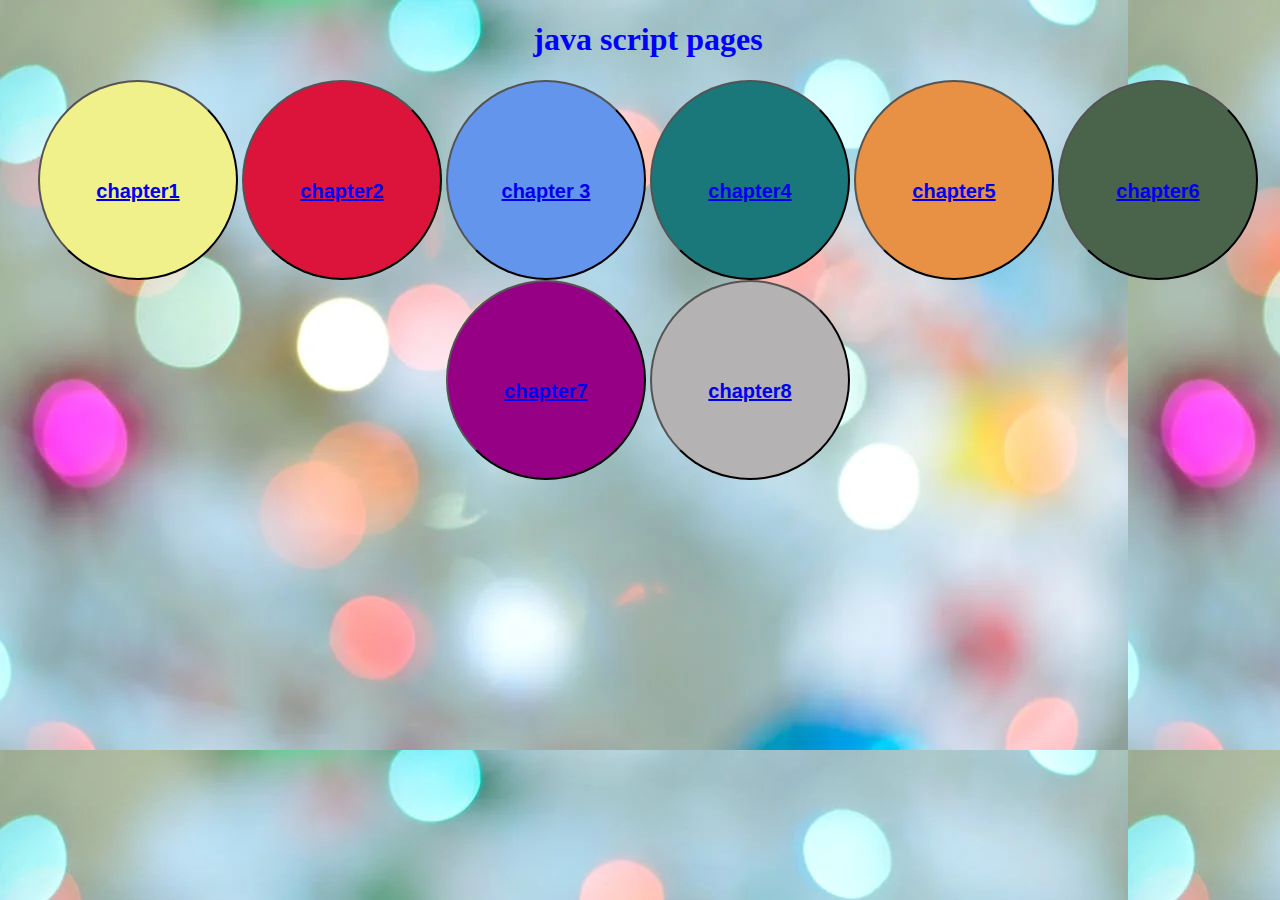
<file: index.html>
<!DOCTYPE html>
<html lang="en">
<head>
    <meta charset="UTF-8">
    <meta name="viewport" content="width=
    , initial-scale=1.0">
    <title>Document</title>

</head><link rel="stylesheet" href="style.css">
<body><h1>java script pages</h1>

    <script src="app.js"></script>
    
    <button style="background-color: rgb(241, 241, 140);"><a href="chapter 1.html"><h2>chapter1</h2></a></button>
    <button style="background-color: crimson;" ><a href="chapter 2.html"><h2> chapter2 </h2></a></button>
    <button  style="background-color: cornflowerblue;"><a href="chepter 3.html"><h2>chapter 3</h2></a></button>
    <button style="background-color: rgb(26, 120, 123);"><a href="chapter4.html"><h2>chapter4</h2></a></button>
    <button style="background-color: rgb(232, 144, 67);" ><a href="chapter5.html"><h2> chapter5 </h2></a></button>
    <button  style="background-color: rgb(74, 100, 76);"><a href="chepter6.html"><h2>chapter6</h2></a></button>
     <button style="background-color: rgb(150, 0, 132);"><a href="chapter7.html"><h2>chapter7</h2></a></button>
    <button style="background-color: rgb(180, 178, 178);" ><a href="chapter8.html"><h2> chapter8 </h2></a></button>
    
</body>

</html>
</file>
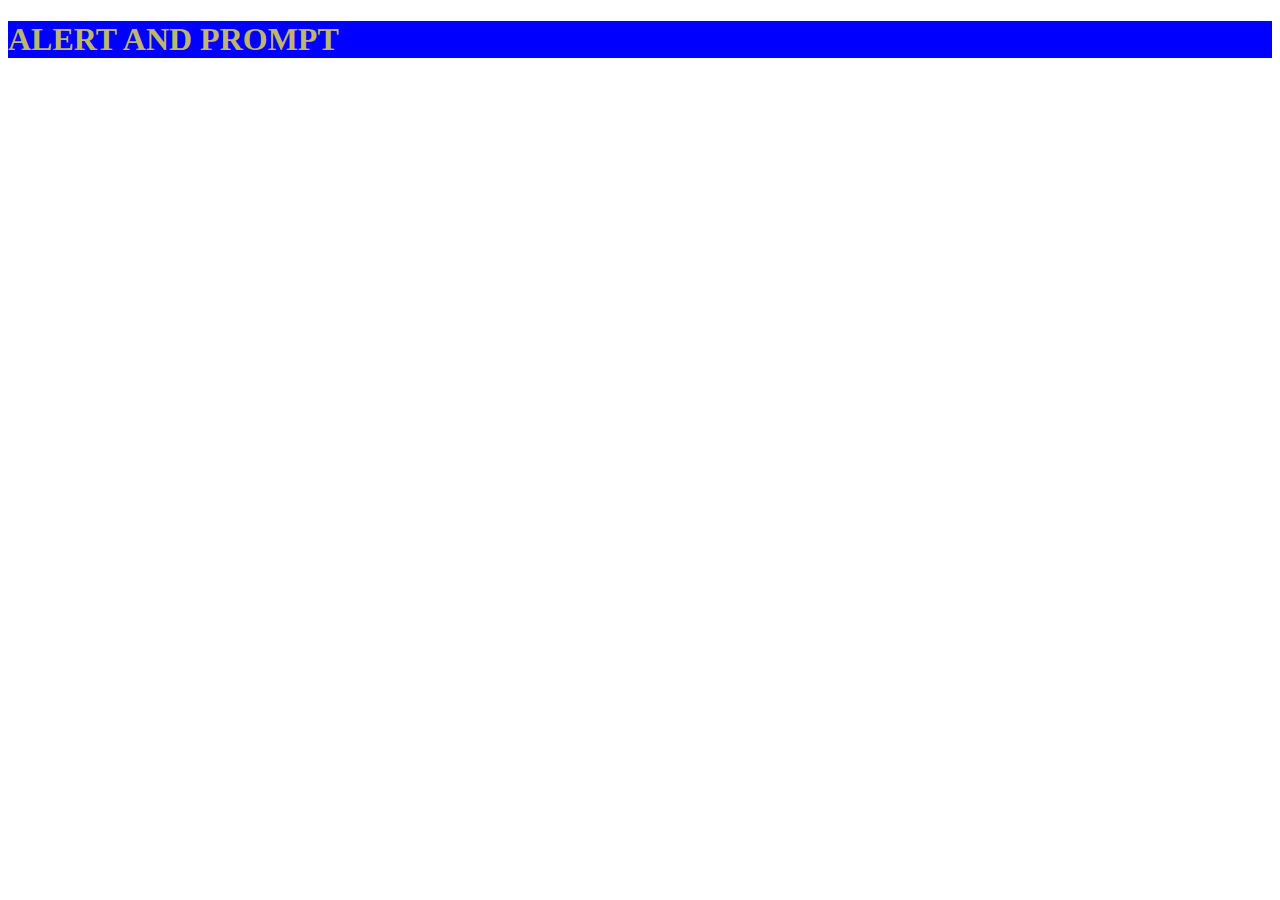
<file: chapter 1.html>
<!DOCTYPE html>
<html lang="en">
<head>
    <meta charset="UTF-8">
    <meta name="viewport" content="width=device-width, initial-scale=1.0">
    <title>Document</title>
</head> <div style="background-color: blue; color: darkkhaki;"><h1>ALERT AND PROMPT</h1></div>
  <script src="app 1.js"></script>  
</body>
</html>
</file>
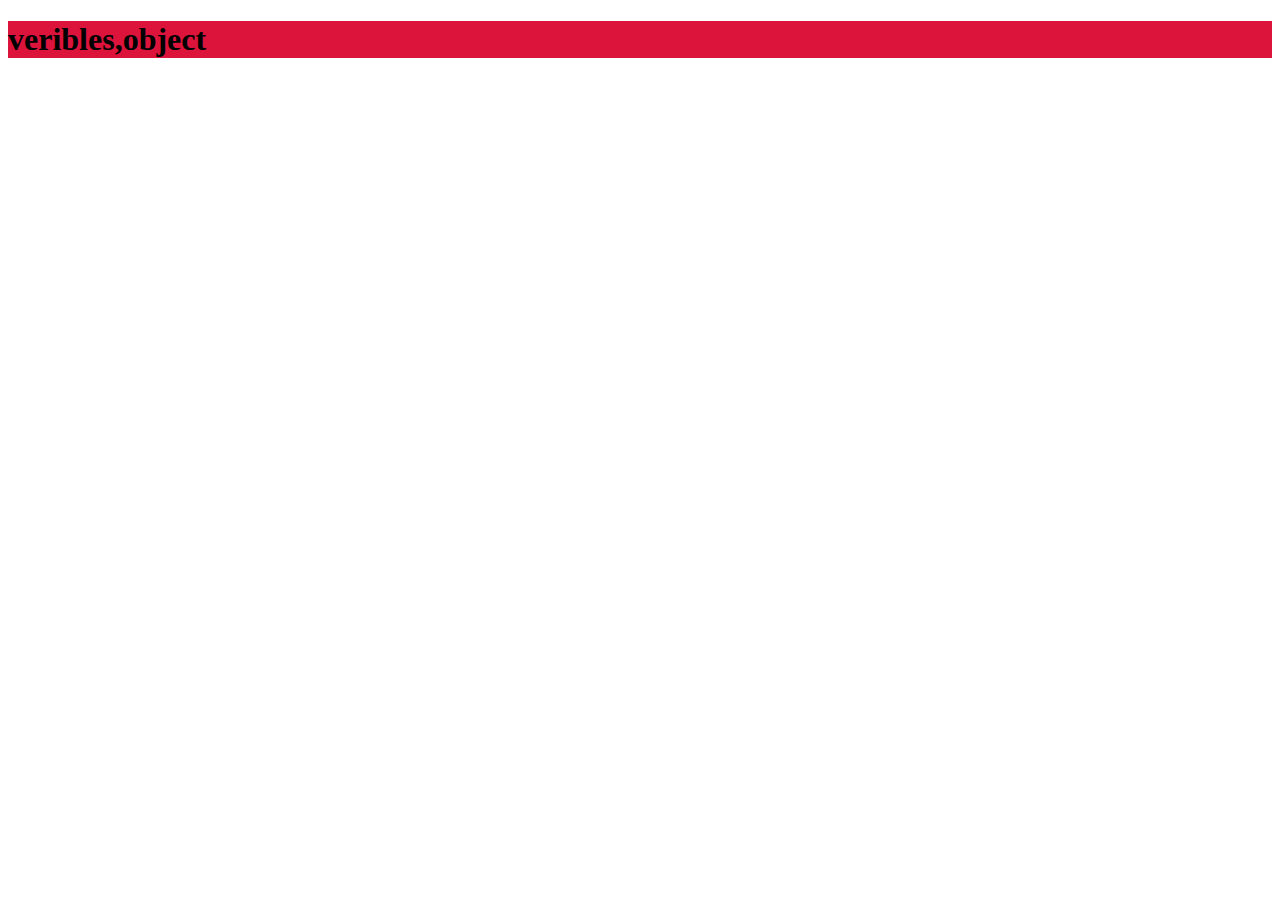
<file: chapter 2.html>
<!DOCTYPE html>
<html lang="en">
<head>
    <meta charset="UTF-8">
    <meta name="viewport" content="width=device-width, initial-scale=1.0">
    <title>Document</title>
</head>
<body>
  <div style="background-color: crimson;"><h1>veribles,object</h1></div>
  <script src="app 2.js"></script>  
</body>
</html>
</file>
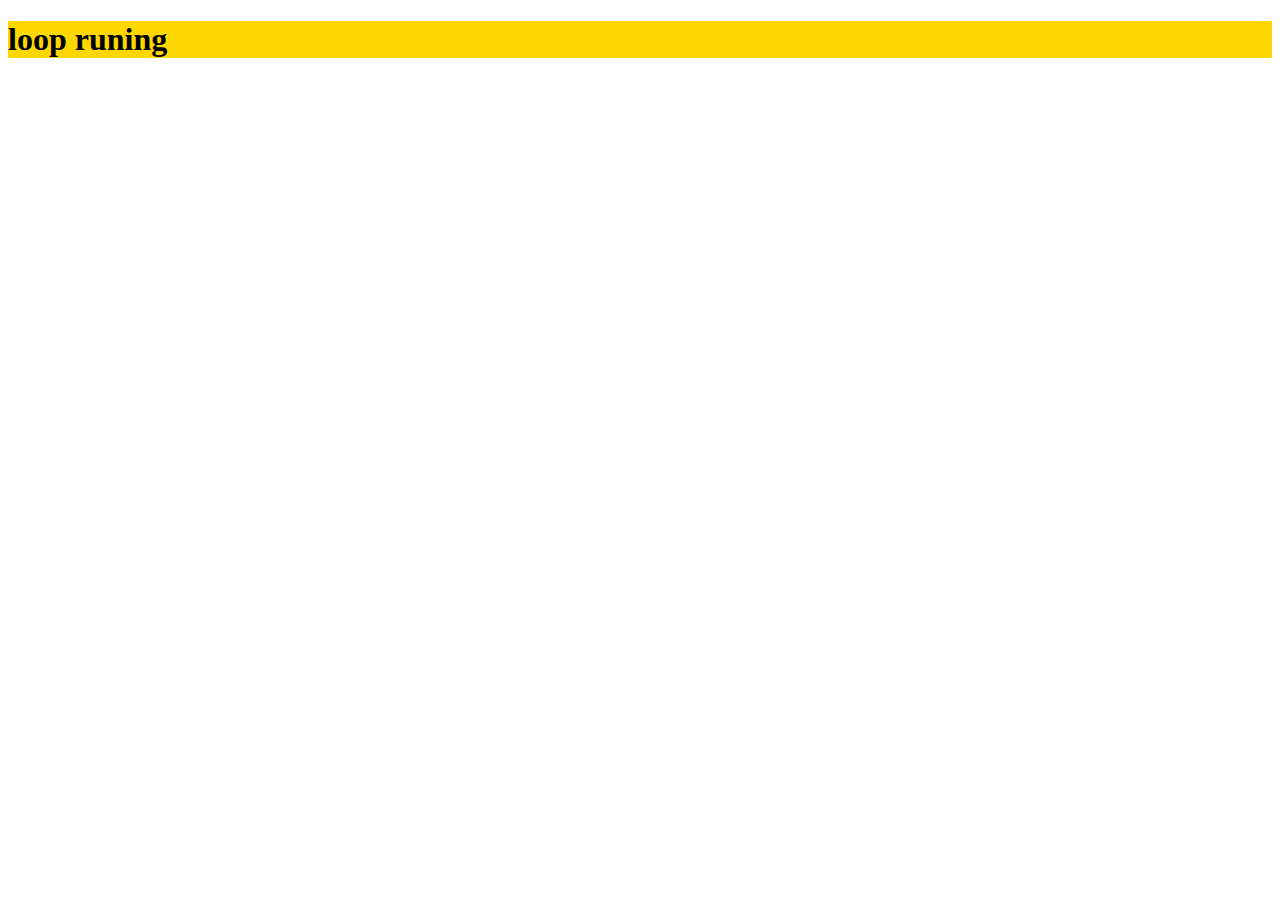
<file: chapter5.html>
<!DOCTYPE html>
<html lang="en">
<head>
    <meta charset="UTF-8">
    <meta name="viewport" content="width=device-width, initial-scale=1.0">
    <title>Document</title>
</head>
<body><div style="background-color: gold;"><h1> loop runing</h1></div>
    <script src="app5.js"></script>
</body>
</html>
</file>
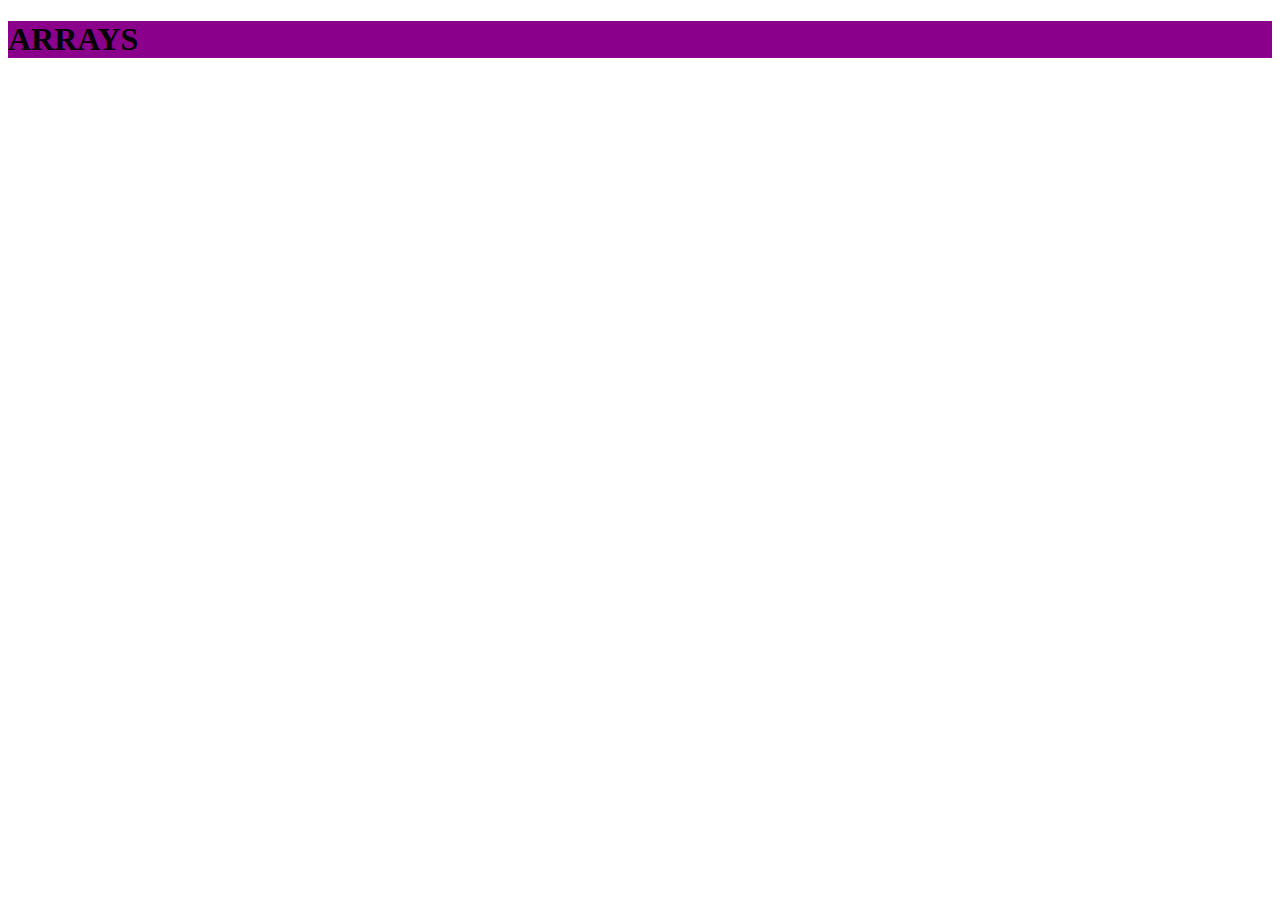
<file: chapter6.html>
<!DOCTYPE html>
<html lang="en">
<head>
    <meta charset="UTF-8">
    <meta name="viewport" content="width=device-width, initial-scale=1.0">
    <title>Document</title>
</head>
<body><DIV style="background-color: darkmagenta;"><H1>ARRAYS</H1></DIV>
    <script src="app6.js"></script>
</body>
</html>
</file>
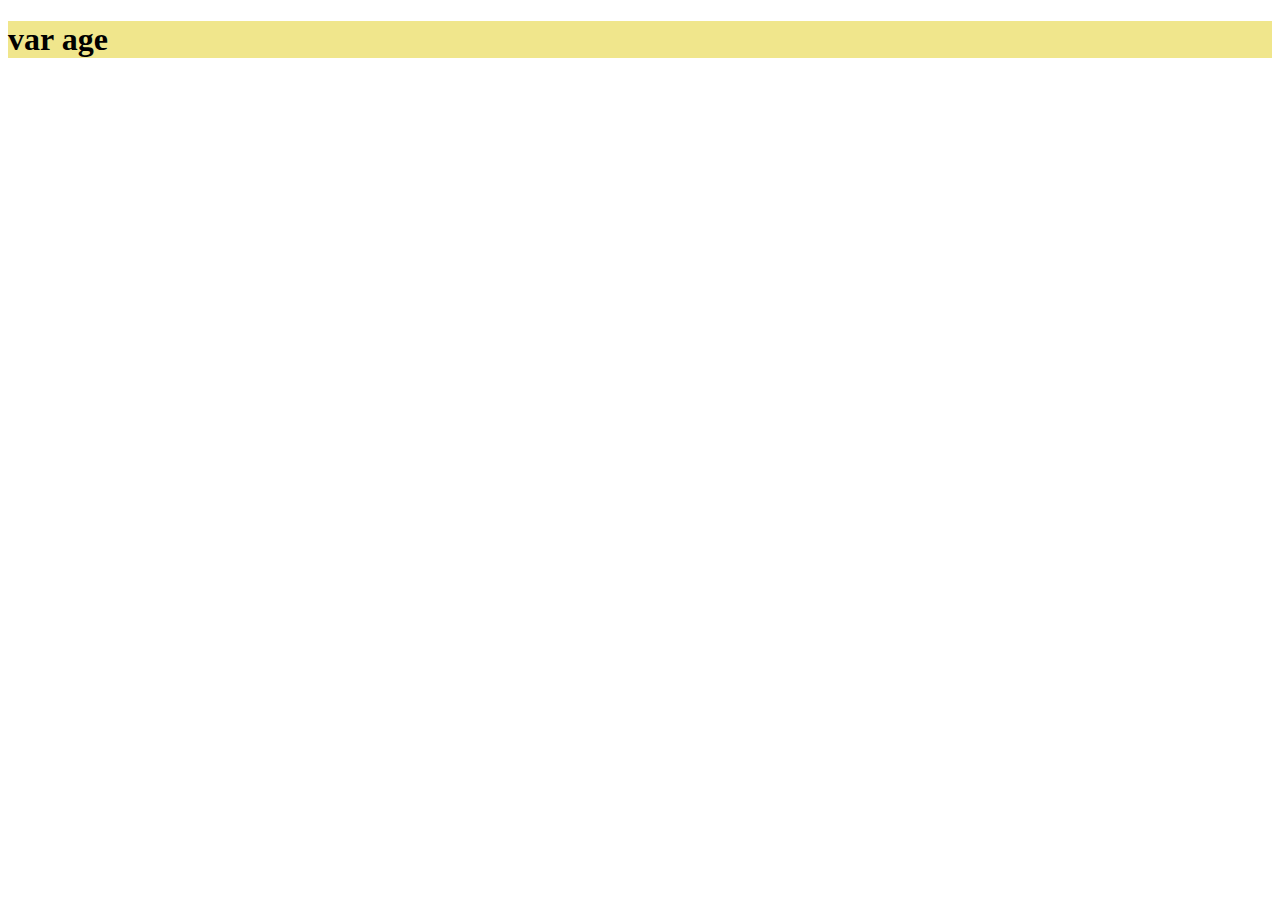
<file: chapter7.html>
<!DOCTYPE html>
<html lang="en">
<head>
    <meta charset="UTF-8">
    <meta name="viewport" content="width=sc, initial-scale=1.0">
    <title>Document</title>
</head>
<body> <div style="background-color: khaki;"><h1>var age</h1></div>
    <script src="app7.js"></script>
</body>
</html>
</file>
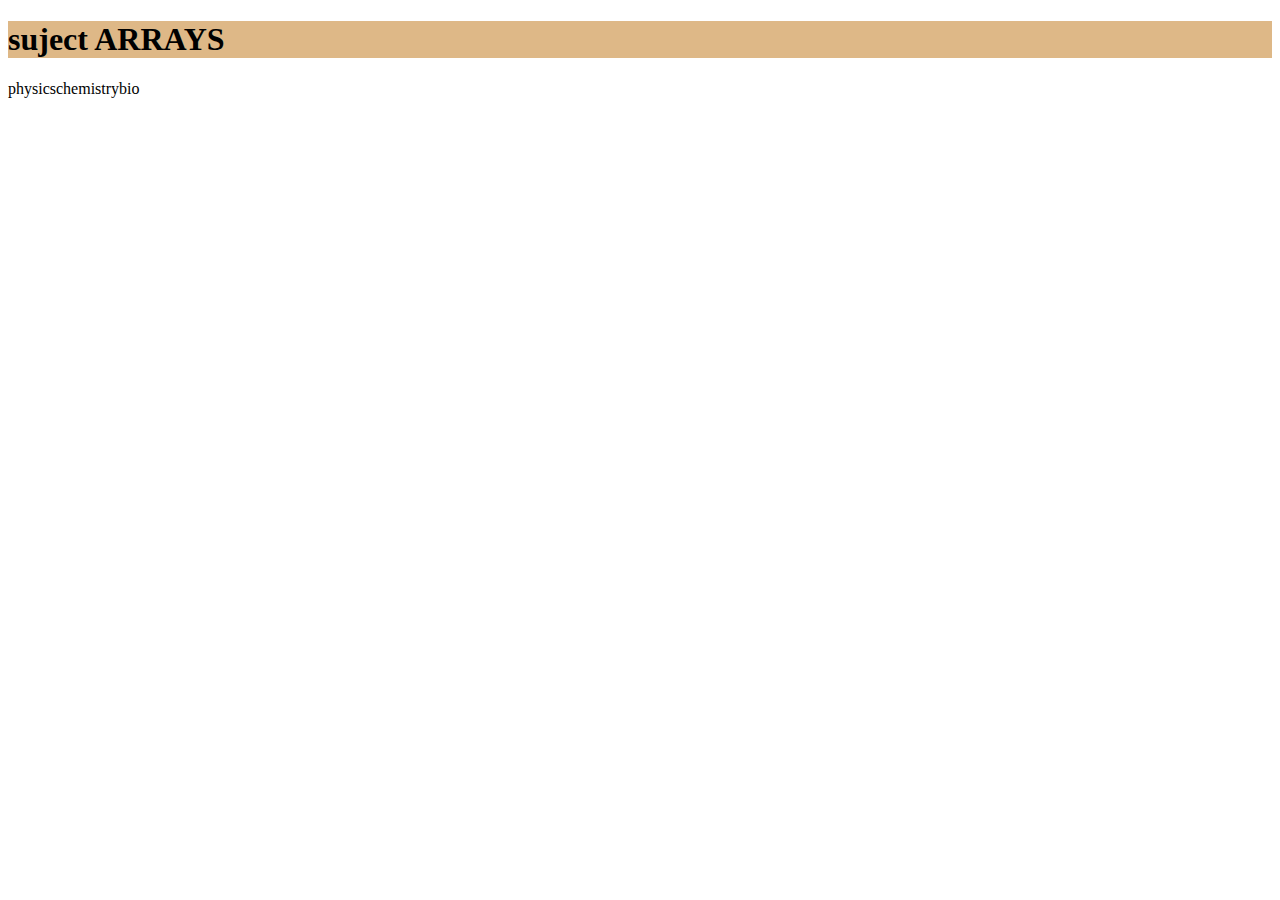
<file: chapter8.html>
<!DOCTYPE html>
<html lang="en">
<head>
    <meta charset="UTF-8">
    <meta name="viewport" content="width=, initial-scale=1.0">
    <title>Document</title>
</head>
<body>
  <div style="background-color: burlywood;">   <H1>suject ARRAYS</H1> </div>
    
 <SCript src="app8.js"></SCript>

</body>
</html>
</file>
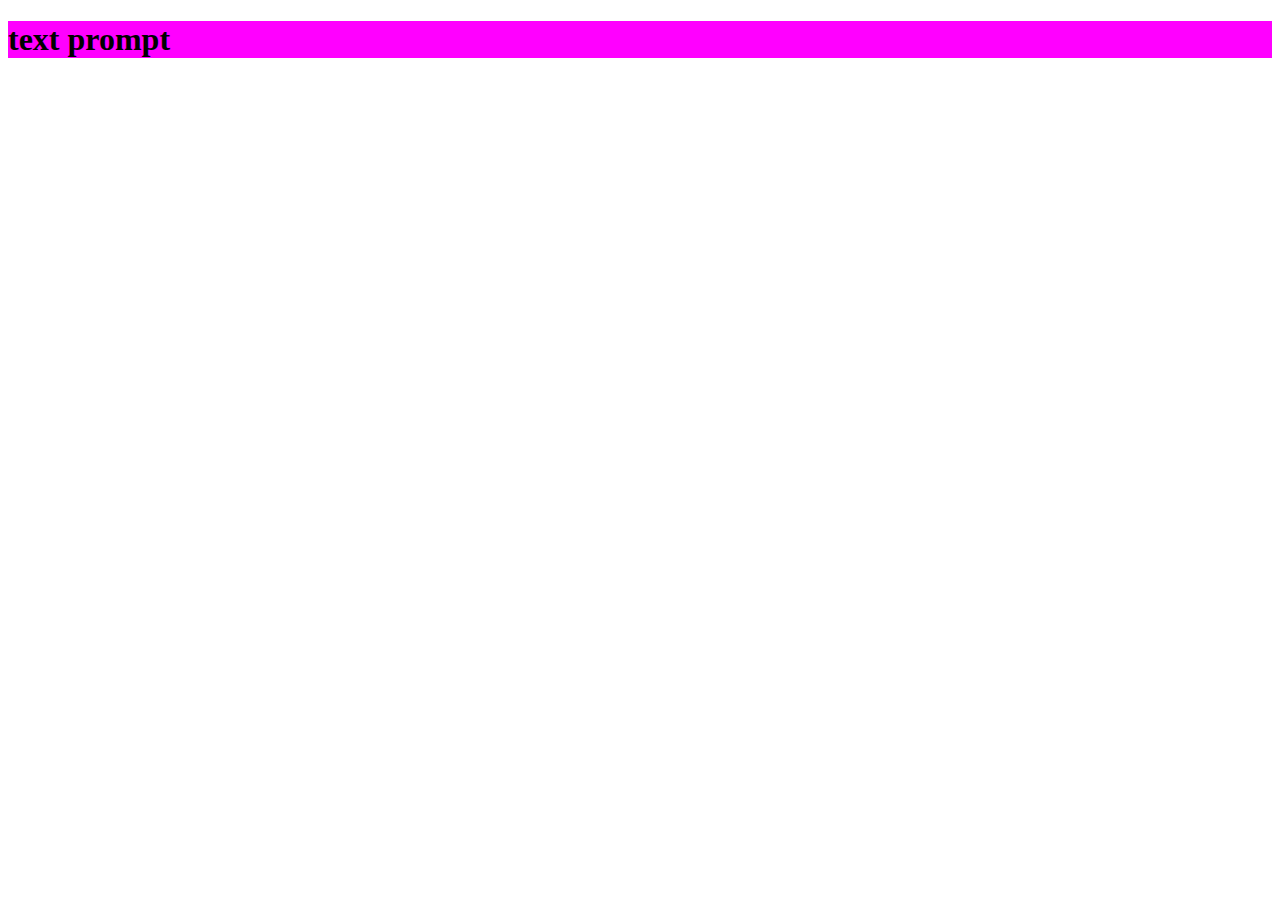
<file: chepter 3.html>
<!DOCTYPE html>
<html lang="en">
<head>
    <meta charset="UTF-8">
    <meta name="viewport" content="width=device-width, initial-scale=1.0">
    <title>Document</title>
</head>
<body>
    <div style="background-color: fuchsia;"><h1>text prompt</h1></div>
    <script src="app 3.js"></script>
</body>
</html>
</file>
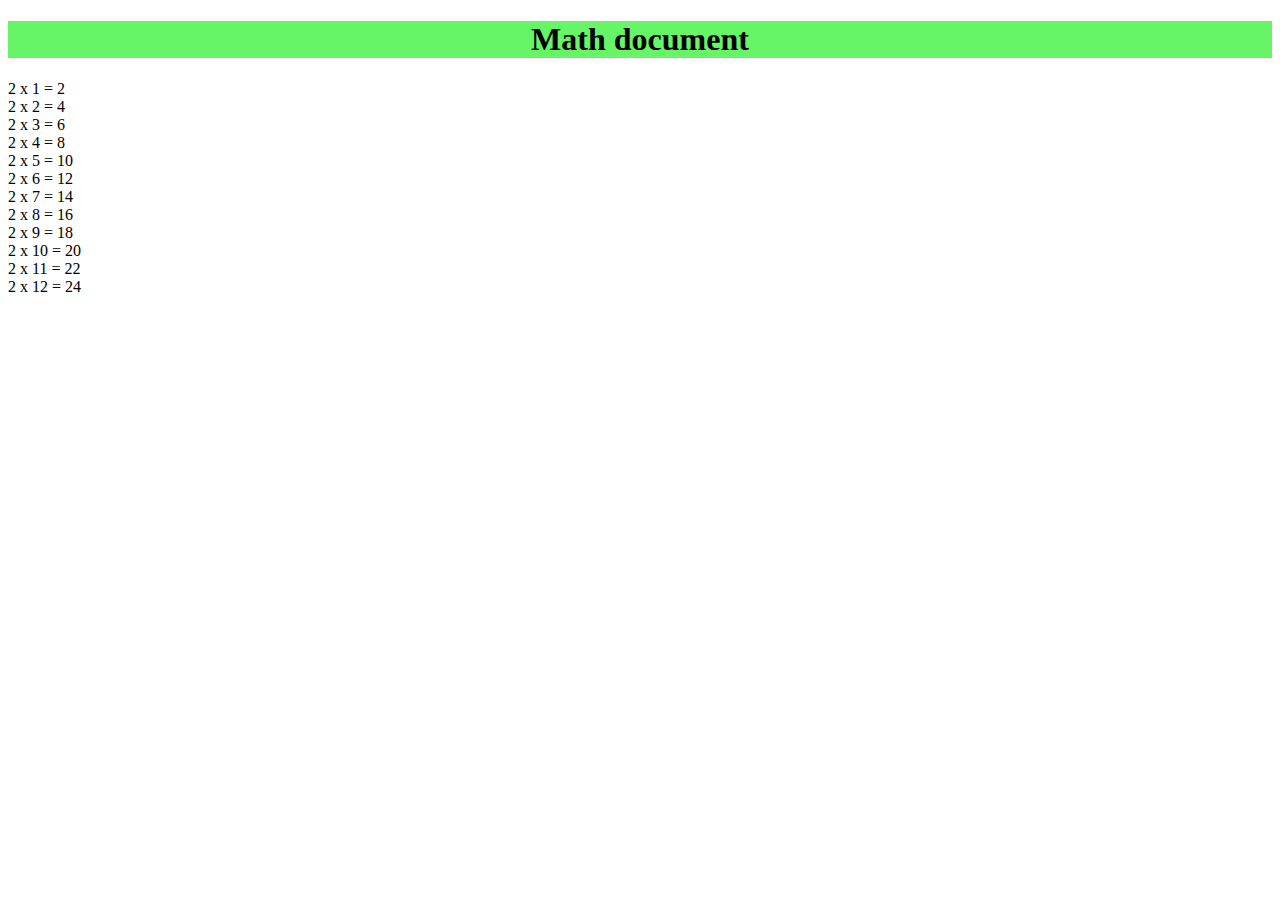
<file: chpter4.html>
<!DOCTYPE html>
<html lang="en">
<head>
    <meta charset="UTF-8">
    <meta name="viewport" content="width=device-width, initial-scale=1.0">
    <title>Document</title>
</head>
<body>
    <div style="background-color: rgb(102, 245, 102);text-align: center;"><h1> Math document</h1></div>
    
    <script src="app4.js"></script>
</body>
</html>
</file>
<file: style.css>
body{

color: blue;
text-align: center; 
background:url(./back\ ground\ pic.webp);
width: 100%;
height: 100%;
}
button{
    align-items: center;
    border-radius: 50%;
width: 200px;
height: 200px;
padding-top:25px;
cursor: pointer;
}
</file>
